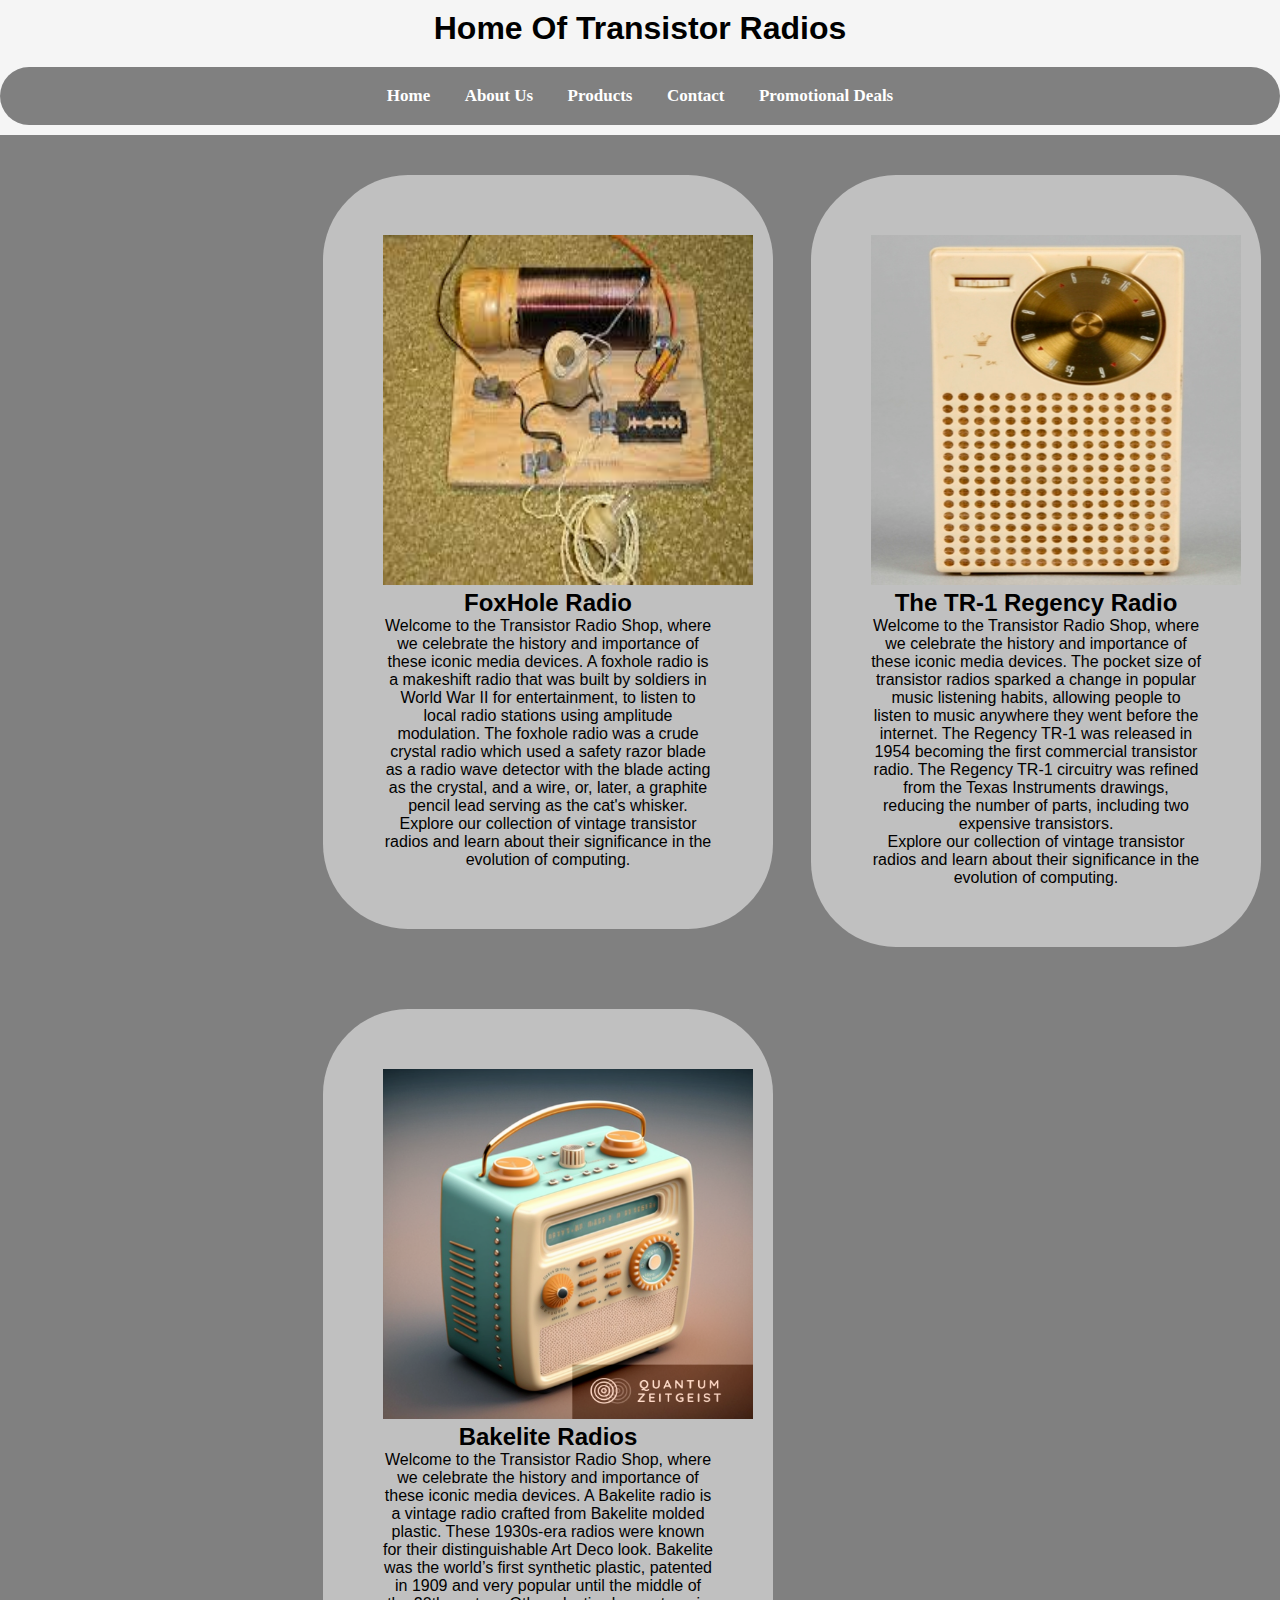
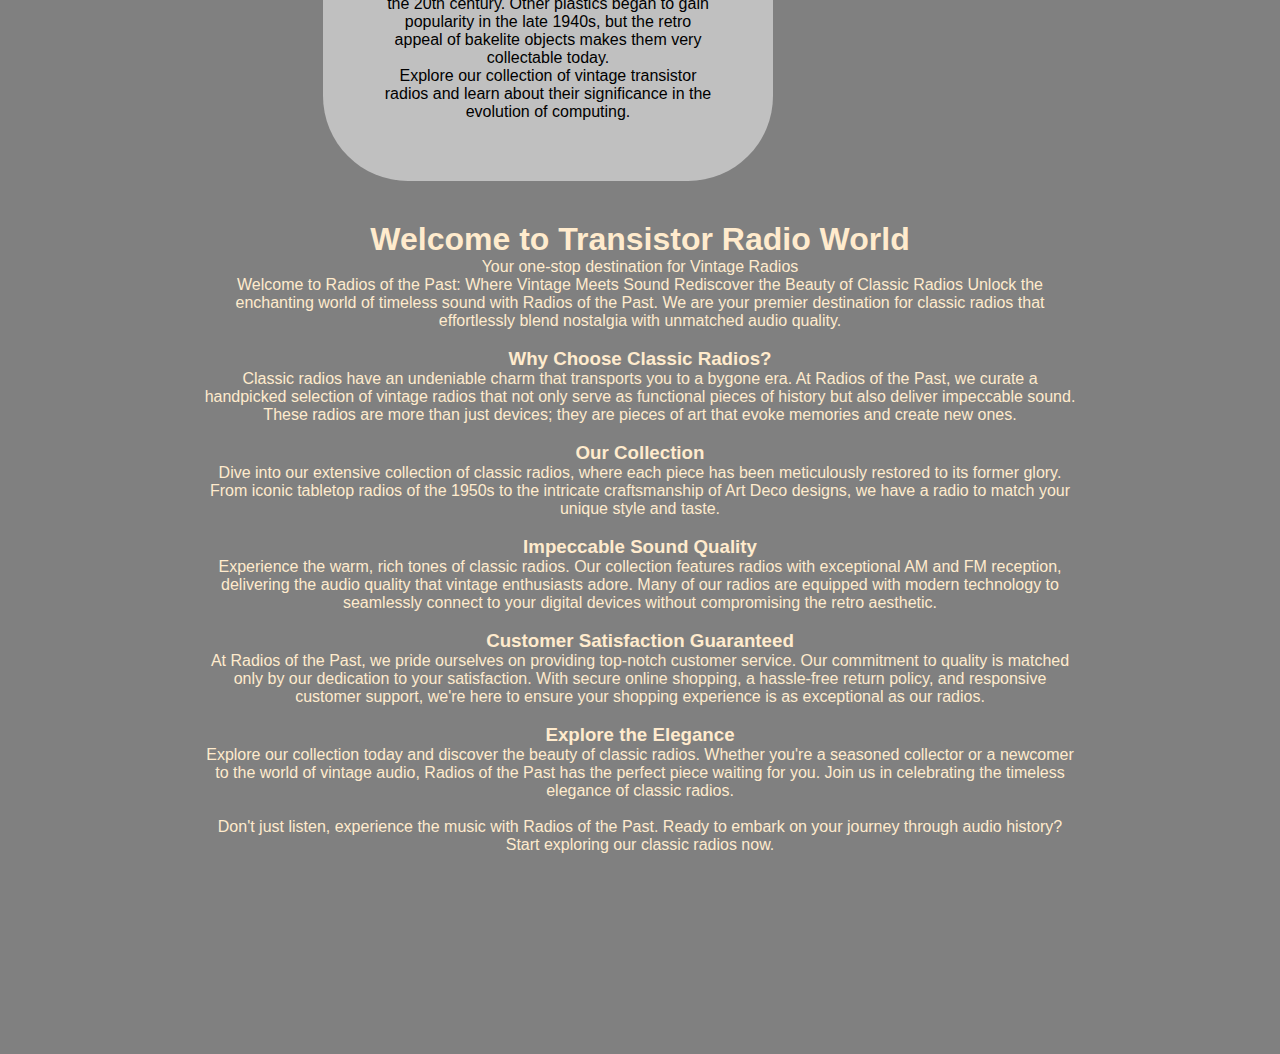
<file: index.html>
<!DOCTYPE html>
<html lang="en">
<head>
    <!-- Meta tags for character set and viewport -->
    <meta charset="UTF-8">
    <meta name="viewport" content="width=device-width, initial-scale=1.0">
    <!-- Link to an external stylesheet (style.css) -->
    <link rel="stylesheet" type="text/css" href="style.css">
    <!-- Title of the page -->
    <title>First transistor Radio</title>
</head>
<body>
    <!-- Header section -->
    <header>
        <!-- This statement below includes the header of the web page. -->
        <h1>Home Of Transistor Radios </h1>
    </header>

    <!-- Navigation section -->
    <header>
        <!-- Navigation menu -->
        <nav>
            <!-- Navigation links -->
            <ul>
                <li><a href="#index">Home</a></li>
                <li><a href="about.html">About Us</a></li>
                <li><a href="products.html">Products</a></li>
                <li><a href="contact.html">Contact</a></li>
                <li><a href="Promotional.html">Promotional Deals</a></li>
            </ul>
        </nav>
    </header>

    <!-- Container for TR-1 Regency Radio -->
    <div class="container">
        <!-- Image and description for TR-1 Regency Radio -->
        <img src="img/H5580-1-Radio-portable-TR-1.jpg" alt="Tr1 radio" class="disk-image">
        <h2><center>The TR-1 Regency Radio</center></h2>
        <p>Welcome to the Transistor Radio Shop, where we celebrate the history and importance of these iconic media devices. The pocket size of transistor radios sparked a change in popular music listening habits, allowing people to listen to music anywhere they went before the internet. The Regency TR-1 was released in 1954 becoming the first commercial transistor radio. The Regency TR-1 circuitry was refined from the Texas Instruments drawings, reducing the number of parts, including two expensive transistors.</p>
        <p>Explore our collection of vintage transistor radios and learn about their significance in the evolution of computing.</p>
    </div>

    <!-- Container for FoxHole Radio -->
    <div class="container1">
        <!-- Image and description for FoxHole Radio -->
        <img src="img/foxhole.jpeg" alt=" radio02" class="disk-image">
        <h2><center>FoxHole Radio</center></h2>
        <p>Welcome to the Transistor Radio Shop, where we celebrate the history and importance of these iconic media devices. A foxhole radio is a makeshift radio that was built by soldiers in World War II for entertainment, to listen to local radio stations using amplitude modulation. The foxhole radio was a crude crystal radio which used a safety razor blade as a radio wave detector with the blade acting as the crystal, and a wire, or, later, a graphite pencil lead serving as the cat's whisker.</p>
        <p>Explore our collection of vintage transistor radios and learn about their significance in the evolution of computing.</p>
    </div>

    <!-- Container for Bakelite Radios -->
    <div class="container2">
        <!-- Image and description for Bakelite Radios -->
        <img src="img/radio.png" alt=" radio02" class="disk-image">
        <h2><center>Bakelite Radios</center></h2>
        <p>Welcome to the Transistor Radio Shop, where we celebrate the history and importance of these iconic media devices. A Bakelite radio is a vintage radio crafted from Bakelite molded plastic. These 1930s-era radios were known for their distinguishable Art Deco look. Bakelite was the world’s first synthetic plastic, patented in 1909 and very popular until the middle of the 20th century. Other plastics began to gain popularity in the late 1940s, but the retro appeal of bakelite objects makes them very collectable today.</p>
        <p>Explore our collection of vintage transistor radios and learn about their significance in the evolution of computing.</p>
    </div>

    <!-- Section for the homepage and introduction -->
    <section id="home" class="forex">
        <div class="forex" >
            <h1><center>Welcome to Transistor Radio World</center></h1>
            <!-- Introduction to Transistor Radio World -->
            <p>Your one-stop destination for Vintage Radios</p>
            <p>Welcome to Radios of the Past: Where Vintage Meets Sound
            Rediscover the Beauty of Classic Radios
            Unlock the enchanting world of timeless sound with Radios of the Past. We are your premier destination for classic radios that effortlessly blend nostalgia with unmatched audio quality.</p>
            <!-- Various sections describing the features and offerings -->
            <br>
            <h3>Why Choose Classic Radios?</h3>
            <p>Classic radios have an undeniable charm that transports you to a bygone era. At Radios of the Past, we curate a handpicked selection of vintage radios that not only serve as functional pieces of history but also deliver impeccable sound. These radios are more than just devices; they are pieces of art that evoke memories and create new ones.</p>
            <br>
            <h3>Our Collection</h3>
            <p>Dive into our extensive collection of classic radios, where each piece has been meticulously restored to its former glory. From iconic tabletop radios of the 1950s to the intricate craftsmanship of Art Deco designs, we have a radio to match your unique style and taste.</p>
            <br>
            <h3>Impeccable Sound Quality</h3>
            <p>Experience the warm, rich tones of classic radios. Our collection features radios with exceptional AM and FM reception, delivering the audio quality that vintage enthusiasts adore. Many of our radios are equipped with modern technology to seamlessly connect to your digital devices without compromising the retro aesthetic.</p>
            <br>
            <h3>Customer Satisfaction Guaranteed</h3>
            <p>At Radios of the Past, we pride ourselves on providing top-notch customer service. Our commitment to quality is matched only by our dedication to your satisfaction. With secure online shopping, a hassle-free return policy, and responsive customer support, we're here to ensure your shopping experience is as exceptional as our radios.</p>
            <br>
            <h3>Explore the Elegance</h3>
            <p>Explore our collection today and discover the beauty of classic radios. Whether you're a seasoned collector or a newcomer to the world of vintage audio, Radios of the Past has the perfect piece waiting for you. Join us in celebrating the timeless elegance of classic radios.</p>
            <br>
            <p>Don't just listen, experience the music with Radios of the Past.
            Ready to embark on your journey through audio history? Start exploring our classic radios now.</p>
        </div>
    </section>
</body>
</html>
</file>
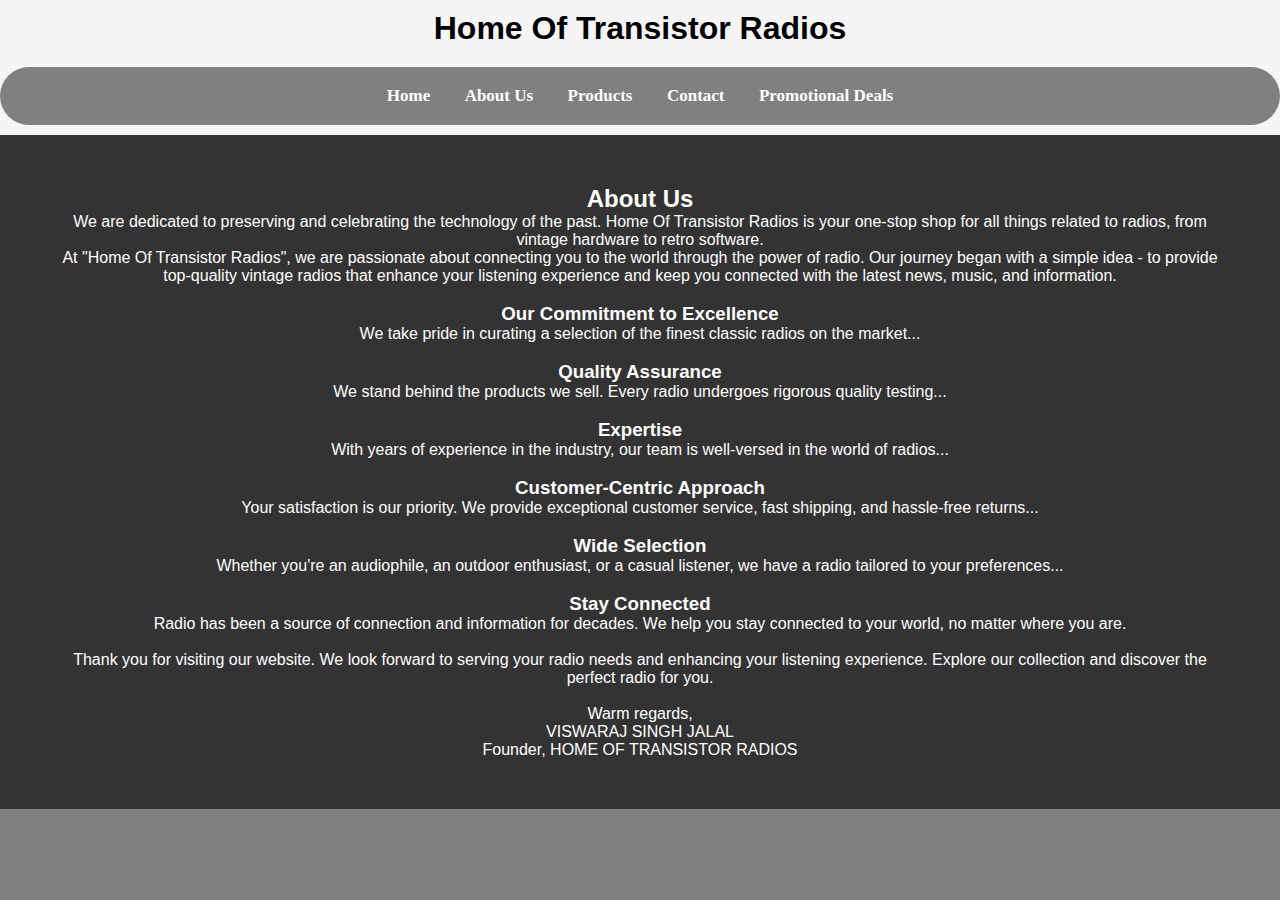
<file: about.html>
<!DOCTYPE html>
<html lang="en">
<head>
    <!-- Meta tags for character set and viewport -->
    <meta charset="UTF-8">
    <meta name="viewport" content="width=device-width, initial-scale=1.0">
    <!-- Link to an external stylesheet (style.css) -->
    <link rel="stylesheet" type="text/css" href="style.css">
    <title>Document</title>
</head>
<body>
    <!-- Header section -->
    <header>
        <!-- Main heading of the webpage -->
        <h1>Home Of Transistor Radios</h1>
    </header>
    <!-- Another header section containing navigation links -->
    <header>
        <!-- Navigation menu -->
        <nav>
            <ul>
                <!-- Navigation links -->
                <li><a href="index.html">Home</a></li>
                <li><a href="#about">About Us</a></li>
                <li><a href="products.html">Products</a></li>
                <li><a href="contact.html">Contact</a></li>
                <li><a href="Promotional.html">Promotional Deals</a></li>
            </ul>
        </nav>
    </header>
    <!-- About Us section -->
    <section id="about" class="about">
        <!-- Main heading for the About Us section -->
        <h2><center>About Us</center></h2>
        <!-- Introduction paragraph -->
        <p>We are dedicated to preserving and celebrating the technology of the past. Home Of Transistor Radios is your one-stop shop for all things related to radios, from vintage hardware to retro software.</p>
        <p>At "Home Of Transistor Radios", we are passionate about connecting you to the world through the power of radio. Our journey began with a simple idea - to provide top-quality vintage radios that enhance your listening experience and keep you connected with the latest news, music, and information.</p>
        <br>
        <!-- Subheadings and paragraphs providing more information about the company -->
        <h3>Our Commitment to Excellence</h3>
        <p>We take pride in curating a selection of the finest classic radios on the market...</p>
        <br>
        <h3>Quality Assurance</h3>
        <p>We stand behind the products we sell. Every radio undergoes rigorous quality testing...</p>
        <br>
        <h3>Expertise</h3>
        <p>With years of experience in the industry, our team is well-versed in the world of radios...</p>
        <br>
        <h3>Customer-Centric Approach</h3>
        <p>Your satisfaction is our priority. We provide exceptional customer service, fast shipping, and hassle-free returns...</p>
        <br>
        <h3>Wide Selection</h3>
        <p>Whether you're an audiophile, an outdoor enthusiast, or a casual listener, we have a radio tailored to your preferences...</p>
        <br>
        <h3>Stay Connected</h3>
        <p>Radio has been a source of connection and information for decades. We help you stay connected to your world, no matter where you are.</p>
        <br>
        <!-- Closing statement and founder's information -->
        <p>Thank you for visiting our website. We look forward to serving your radio needs and enhancing your listening experience. Explore our collection and discover the perfect radio for you.</p>
        <br>
        <center>
            Warm regards,<br>
            VISWARAJ SINGH JALAL<br>
            Founder, HOME OF TRANSISTOR RADIOS
        </center>
    </section>
</body>
</html>
</file>
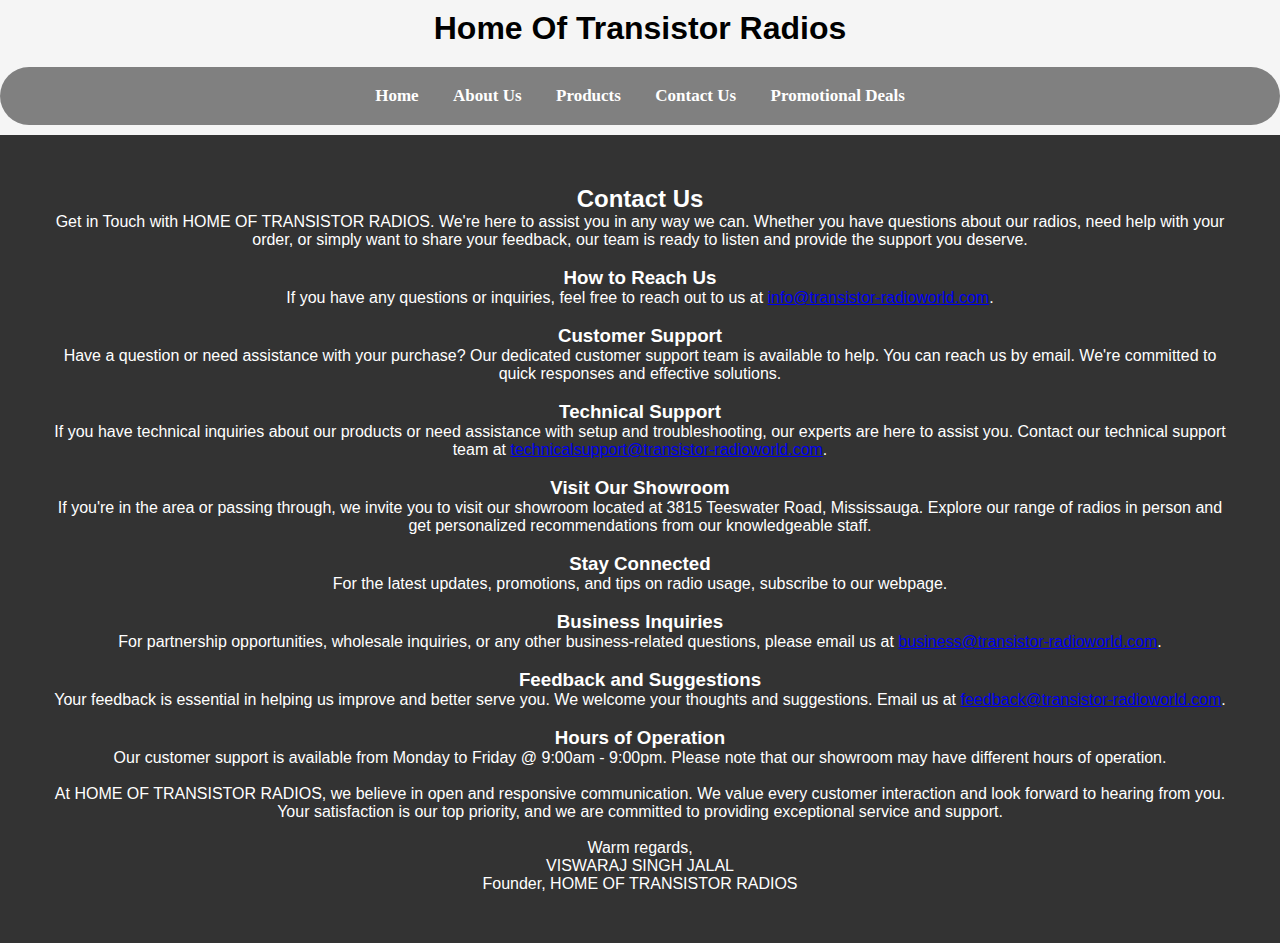
<file: contact.html>
<!DOCTYPE html>
<html lang="en">
<head>
    <!-- Meta tags for character set and viewport -->
    <meta charset="UTF-8">
    <meta name="viewport" content="width=device-width, initial-scale=1.0">
    <!-- Link to an external stylesheet (style.css) -->
    <link rel="stylesheet" type="text/css" href="style.css">
    <title>Document</title>
</head>
<body>
    <!-- Header section -->
    <header>

        <!-- This statement below includes the header of the web page. -->

        <h1>Home Of Transistor Radios </h1>
    </header>

    <!-- Another header section containing navigation links -->
    <header>
        <!-- Navigation menu -->
        <nav>
            <!-- Navigation links -->
            <ul>
                <li><a href="index.html">Home</a></li>
                <li><a href="about.html">About Us</a></li>
                <li><a href="products.html">Products</a></li>
                <li><a href="#contact">Contact Us</a></li>
                <li><a href="Promotional.html">Promotional Deals</a></li>
            </ul>
        </nav>
    </header>

    <!-- Contact Us section -->
    <section id="contact" class="contact">
        <!-- Main heading for the Contact Us section -->
        <h2><center>Contact Us</center></h2>

        <!-- Introduction paragraph -->
        <p>Get in Touch with HOME OF TRANSISTOR RADIOS. We're here to assist you in any way we can. Whether you have questions about our radios, need help with your order, or simply want to share your feedback, our team is ready to listen and provide the support you deserve.</p>
        <br>
        <!-- Subheadings and paragraphs providing information about how to reach the company, customer support, technical support, showroom visit, staying connected, business inquiries, feedback and suggestions, and hours of operation -->
        <h3>How to Reach Us</h3>
        <p>If you have any questions or inquiries, feel free to reach out to us at <a href="mailto:info@transistor-radioworld.com">info@transistor-radioworld.com</a>.</p>
        <br>
        <h3>Customer Support</h3>
        <p>Have a question or need assistance with your purchase? Our dedicated customer support team is available to help. You can reach us by email. We're committed to quick responses and effective solutions.</p>
        <br>
        <h3>Technical Support</h3>
        <p>If you have technical inquiries about our products or need assistance with setup and troubleshooting, our experts are here to assist you. Contact our technical support team at <a href="mailto:technicalsupport@transistor-radioworld.com">technicalsupport@transistor-radioworld.com</a>.</p>
        <br>
        <h3>Visit Our Showroom</h3>
        <p>If you're in the area or passing through, we invite you to visit our showroom located at 3815 Teeswater Road, Mississauga. Explore our range of radios in person and get personalized recommendations from our knowledgeable staff.</p>
        <br>
        <h3>Stay Connected</h3>
        <p>For the latest updates, promotions, and tips on radio usage, subscribe to our webpage.</p>
        <br>
        <h3>Business Inquiries</h3>
        <p>For partnership opportunities, wholesale inquiries, or any other business-related questions, please email us at <a href="business@transistor-radioworld.com">business@transistor-radioworld.com</a>.</p>
        <br>
        <h3>Feedback and Suggestions</h3>
        <p>Your feedback is essential in helping us improve and better serve you. We welcome your thoughts and suggestions. Email us at <a href="mailto:feedback@transistor-radioworld.com">feedback@transistor-radioworld.com</a>.</p>
        <br>
        <h3>Hours of Operation</h3>
        <p>Our customer support is available from Monday to Friday @ 9:00am - 9:00pm. Please note that our showroom may have different hours of operation.</p>
        <br>
        <!-- Closing statement and founder's information -->
        <p>At HOME OF TRANSISTOR RADIOS, we believe in open and responsive communication. We value every customer interaction and look forward to hearing from you. Your satisfaction is our top priority, and we are committed to providing exceptional service and support.</p>
        <br>
        <center>
            Warm regards,<br>
            VISWARAJ SINGH JALAL<br>
            Founder, HOME OF TRANSISTOR RADIOS
        </center>
    </section>
</body>
</html>
</file>
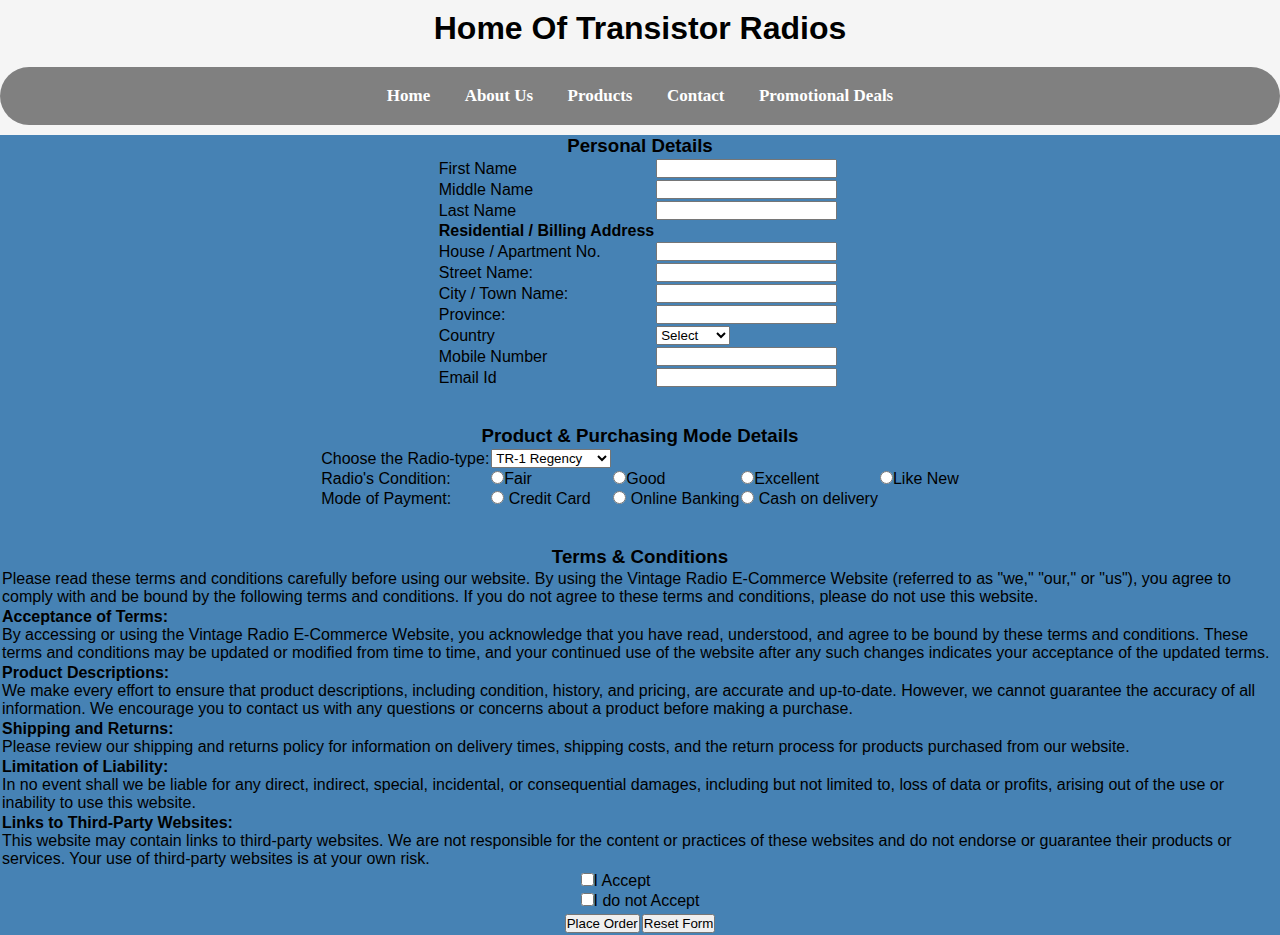
<file: done.html>
<!DOCTYPE html>
<html lang="en">

<head>
    <!-- Meta tags for character set and viewport -->
    <meta charset="UTF-8">
    <meta name="viewport" content="width=device-width, initial-scale=1.0">
    <!-- Link to an external stylesheet (style.css) -->
    <link rel="stylesheet" type="text/css" href="style.css">
    <title>Document</title>
</head>

<body>
    <!-- Header section -->
    <header>
        <!-- This statement below includes the header of the web page. -->
        <h1>Home Of Transistor Radios </h1>
    </header>

    <!-- Navigation section -->
    <header>
        <!-- Navigation menu -->
        <nav>
            <!-- Navigation links -->
            <ul>
                <li><a href="index.html">Home</a></li>
                <li><a href="about.html">About Us</a></li>
                <li><a href="products.html">Products</a></li>
                <li><a href="contact.html">Contact</a></li>
                <li><a href="Promotional.html">Promotional Deals</a></li>
            </ul>
        </nav>
    </header>

    <!-- Form section -->
    <div class="done">
        <form action="order-confirm.php" method="POST">
            <center>
                <h3>Personal Details</h3>
                <table>
                    <!-- Personal details input fields -->
                    <tr>
                        <td>First Name</td>
                        <td><input type="text" name="fname" id="fname" required></td>
                    </tr>
                    <tr>
                        <td>Middle Name</td>
                        <td><input type="text" name="name" id="name"></td>
                        <td></td>
                        <td></td>
                    </tr>
                    <tr>
                        <td>Last Name</td>
                        <td><input type="text" name="lname" id="lname" required></td>
                    </tr>
                    <!-- Address input fields -->
                    <tr>
                        <td><h4>Residential / Billing Address</h4></td>
                    </tr>
                    <tr>
                        <td>House / Apartment No.</td>
                        <td><input type="text" name="house" required></td>
                    </tr>
                    <tr>
                        <td>Street Name:</td>
                        <td><input type="text" name="street" required></td>
                    </tr>
                    <tr>
                        <td>City / Town Name:</td>
                        <td><input type="text" name="city" required></td>
                    </tr>
                    <tr>
                        <td>Province:</td>
                        <td><input type="text" name="province" required></td>
                    </tr>
                    <tr>
                        <td>Country</td>
                        <td>
                            <select name="" id="">
                                <!-- Country options -->
                                <option value="" selected="selected" disabled="disabled">Select</option>
                                <option value="">India</option>
                                <option value="">Canada</option>
                                <option value="">Australia</option>
                                <option value="">USA</option>
                                <option value="">Egypt</option>
                            </select>
                        </td>
                    </tr>
                    <tr>
                        <td>Mobile Number</td>
                        <td><input type="number" name="number" required></td>
                    </tr>
                    <tr>
                        <td>Email Id</td>
                        <td><input type="email" name="email" required></td>
                    </tr>
                </table><br><br>

                <h3>Product & Purchasing Mode Details</h3>
                <!-- Product and purchasing details input fields -->
                <table>
                    <tr>
                        <td>Choose the Radio-type:</td>
                        <td>
                            <select name="type" id="type">
                                <!-- Radio type options -->
                                <option value="TR-1 Regency Radio"> TR-1 Regency</option>
                                <option value="Foxhole">Foxhole Radio</option>
                                <option value="Bakelite Radio">Bakelite Radio</option>
                                <option value="Transistor Radio">Transistor Radio</option>
                            </select>
                        </td>
                    </tr>
                    <tr>
                        <td>Radio's Condition:</td>
                        <!-- Radio condition options -->
                        <td><input type="radio" name="condition">Fair</td>
                        <td><input type="radio" name="condition">Good</td>
                        <td><input type="radio" name="condition">Excellent</td>
                        <td><input type="radio" name="condition">Like New</td>
                    </tr>
                    <tr>
                        <td>Mode of Payment:</td>
                        <!-- Payment mode options -->
                        <td><label><input type="radio" name="payment" id="credit"> Credit Card</label> </td>
                        <td><label><input type="radio" name="payment" id="banking"> Online Banking</label> </td>
                        <td><label><input type="radio" name="payment" id="cash"> Cash on delivery </label></td>
                    </tr>
                </table><br><br>

                <h3>Terms & Conditions</h3>
                <!-- Terms and conditions -->
                <table>
                    <tr>
                        <td>Please read these terms and conditions carefully before using our website. By using the Vintage Radio E-Commerce Website (referred to as "we," "our," or "us"), you agree to comply with and be bound by the following terms and conditions. If you do not agree to these terms and conditions, please do not use this website.</td>
                    </tr>
                    <tr>
                        <td><h4>Acceptance of Terms:</h4> By accessing or using the Vintage Radio E-Commerce Website, you acknowledge that you have read, understood, and agree to be bound by these terms and conditions. These terms and conditions may be updated or modified from time to time, and your continued use of the website after any such changes indicates your acceptance of the updated terms.</td>
                    </tr>
                    <tr>
                        <td><h4>Product Descriptions:</h4> We make every effort to ensure that product descriptions, including condition, history, and pricing, are accurate and up-to-date. However, we cannot guarantee the accuracy of all information. We encourage you to contact us with any questions or concerns about a product before making a purchase.</td>
                    </tr>
                    <tr>
                        <td><h4>Shipping and Returns:</h4> Please review our shipping and returns policy for information on delivery times, shipping costs, and the return process for products purchased from our website.</td>
                    </tr>
                    <tr>
                        <td><h4>Limitation of Liability:</h4> In no event shall we be liable for any direct, indirect, special, incidental, or consequential damages, including but not limited to, loss of data or profits, arising out of the use or inability to use this website.</td>
                    </tr>
                    <tr>
                        <td><h4>Links to Third-Party Websites:</h4> This website may contain links to third-party websites. We are not responsible for the content or practices of these websites and do not endorse or guarantee their products or services. Your use of third-party websites is at your own risk.</td>
                    </tr>
                </table>
                <!-- Checkbox for acknowledgment -->
                <table>
                    <tr>
                        <td><input type="checkbox" name="acknowledge">I Accept</td>
                    </tr>
                    <tr>
                        <td><input type="checkbox" name="acknowledge">I do not Accept</td>
                    </tr>
                </table>
                <!-- Submit and reset buttons -->
                <table>
                    <tr>
                        <td><input type="submit" value="Place Order"></td>
                        <td><input type="reset" value="Reset Form"></td>
                    </tr>
                </table>
            </center>
        </form>
    </div>
</body>

</html>
</file>
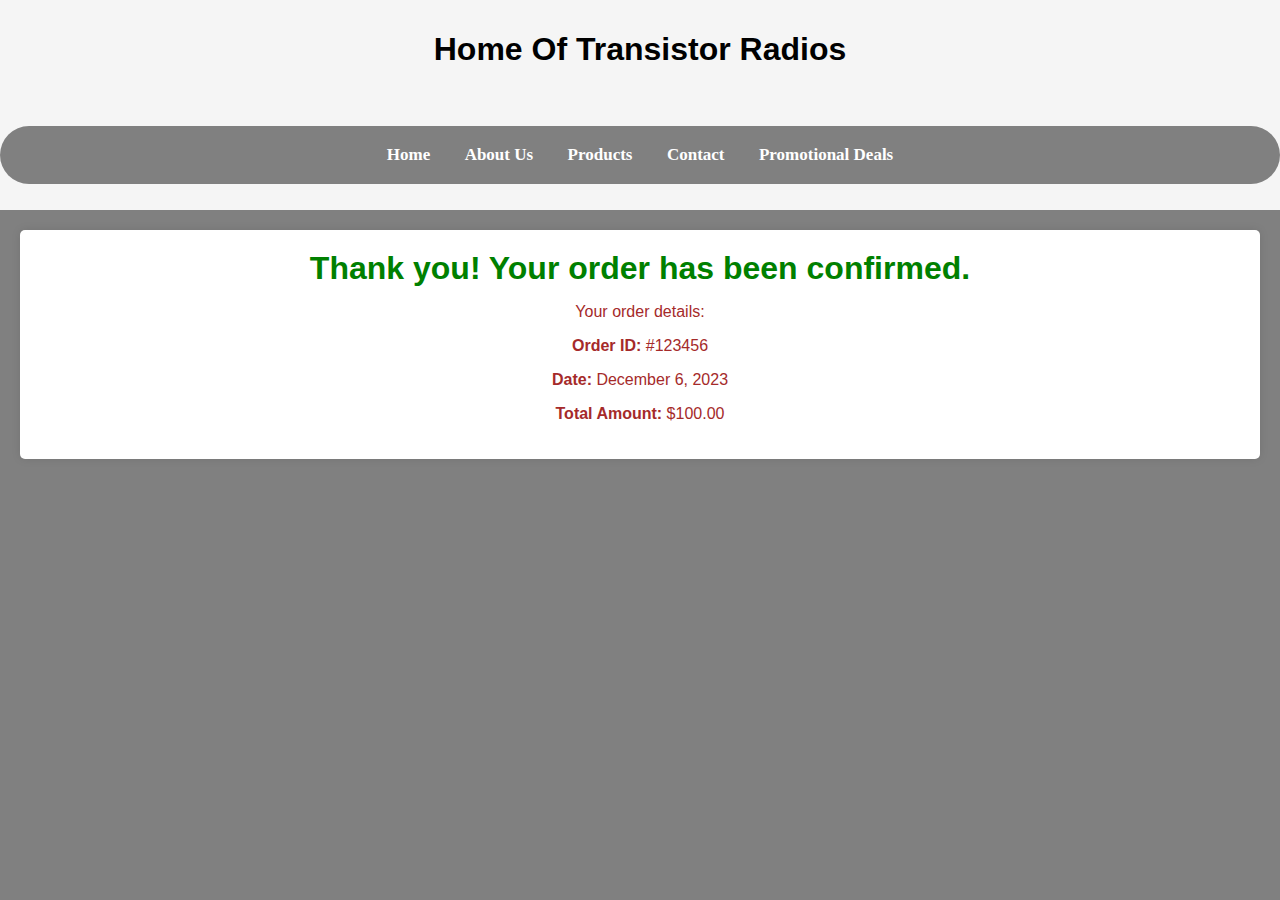
<file: order-confirm.html>
<!DOCTYPE html>
<html lang="en">
<head>
    <!-- Meta tags for character set and viewport -->
    <meta charset="UTF-8">
    <meta name="viewport" content="width=device-width, initial-scale=1.0">
    <!-- Title of the page -->
    <title>Order Confirmed</title>
    <!-- Internal stylesheet -->
    <style>
        body {
            font-family: Arial, sans-serif;
            text-align: center;
            background-color: grey;
            margin: 0;
            padding: 0;
        }

        /* Styling for the header */
        header {
            background-color: whitesmoke;
            color: black;
            padding: 10px 0;
            font-family: 'Franklin Gothic Medium', 'Arial Narrow', Arial, sans-serif;
            text-align: center;
        }

        /* Styling for the main section */
        section {
            margin: 20px;
            padding: 20px;
            background-color: white;
            border-radius: 5px;
            box-shadow: 0 0 10px rgba(0, 0, 0, 0.1);
        }

        /* Styling for h1 text elements */
        h1 {
            color: black;
        }

        p {
            color: brown;
        }

        /* Styling for the confirmation message */
        .confirmation-message {
            font-size: 32px;
            font-weight: bold;
            color: green;
        }

        /* Styling for the navigation bar */
        nav ul {
            list-style: none;
            text-align: center;
            background-color: grey;
            padding: 19px 0;
            border-radius: 85px;
        }

        nav li {
            display: inline;
            margin: 0 15px;
            color: white;
        }

        nav a {
            text-decoration: none;
            color: white;
            font-weight: bold;
            font-family: cursive;
            font-size: 17px;
        }
    </style>
</head>
<body>
    <!-- Main header section -->
    <header>
        <!-- Header content -->
        <h1>Home Of Transistor Radios </h1>
    </header>

    <!-- Navigation section -->
    <header>
        <!-- Navigation menu -->
        <nav>
            <!-- Navigation links -->
            <ul>
                <li><a href="#index">Home</a></li>
                <li><a href="about.php">About Us</a></li>
                <li><a href="products.php">Products</a></li>
                <li><a href="contact.php">Contact</a></li>
                <li><a href="Promotional.php">Promotional Deals</a></li>
            </ul>
        </nav>
    </header>

    <!-- Main content section -->
    <section>
        <!-- Confirmation message -->
        <div class="confirmation-message">Thank you! Your order has been confirmed.</div>
        <!-- Order details -->
        <p>Your order details:</p>
        <p><strong>Order ID:</strong> #123456</p>
        <p><strong>Date:</strong> December 6, 2023</p>
        <p><strong>Total Amount:</strong> $100.00</p>

        <!-- PHP code to display additional order details --

        <p>For any inquiries, please contact our customer support.</p>
    </section>
</body>
</html>
</file>
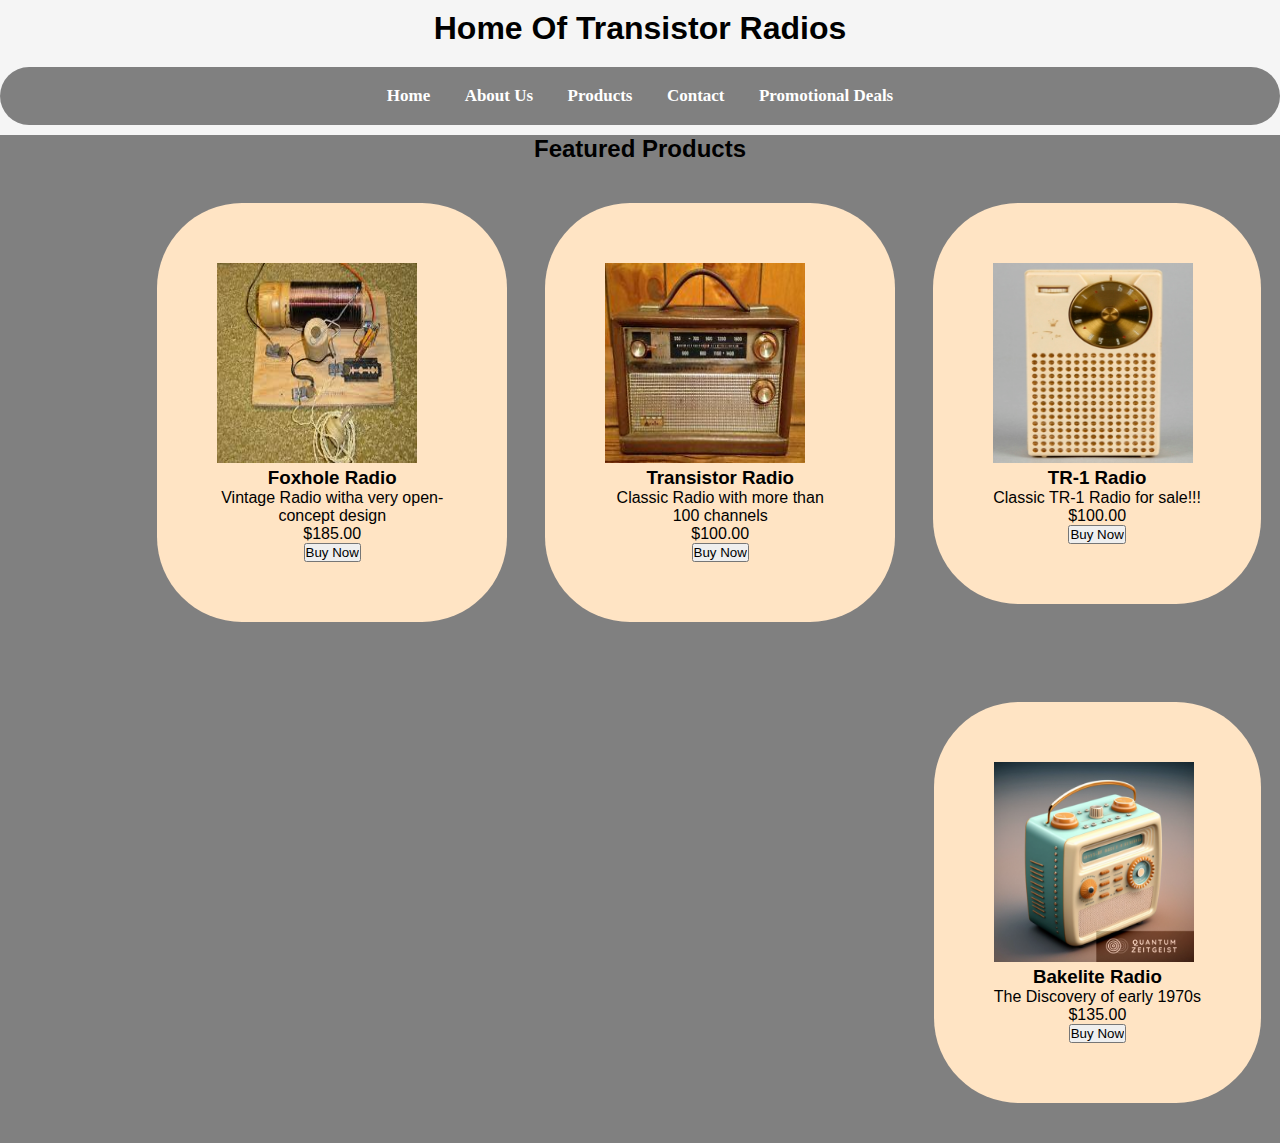
<file: products.html>
<!DOCTYPE html>
<html lang="en">
<head>
        <meta charset="UTF-8">
        <meta name="viewport" content="width=device-width, initial-scale=1.0">
        <link rel="stylesheet" type="text/css" href="style.css">
        <title>Document</title>
</head>
<body>
<header>

<!--This statement below includes the header of the web page.-->

    <h1>Home Of Transistor Radios </h1>
</header>

<header>
    <nav>
        <ul>
            <li><a href="index.html">Home</a></li>
            <li><a href="about.html">About Us</a></li>
            <li><a href="#products">Products</a></li>
            <li><a href="contact.html">Contact</a></li>
            <li><a href="Promotional.html">Promotional Deals</a></li>
        </ul>
    </nav>
</header>

        <h2><center>Featured Products</center></h2>
        <div class="product">
            <img src="img/H5580-1-Radio-portable-TR-1.jpg" alt="Tr1" height="200" width="200">
            <h3><center>TR-1 Radio</center></h3>
            <p>Classic TR-1 Radio for sale!!!</p>
            <p>$100.00</p>
            <form action="done.php" method="post">
                <center><input type="submit" id="TR-1" name="TR-1" value="Buy Now"></center>
            </form>
        </div>
        <div class="product">
            <img src="img/d15dedb3ea0d7e992bd1d9dfc30b4b64.jpeg" alt="Radio02" height="200" width="200" >
            <h3><center>Transistor Radio</center></h3>
            <p>Classic Radio with more than 100 channels</p>
            <p>$100.00</p>
            <form action="done.php" method="post">
            <center><input type="submit" value="Buy Now"></center>
            </form>
        </div>
        
        <div class="product">
            <img src="img/foxhole.jpeg" alt="Radio03" height="200" width="200">
            <h3><center>Foxhole Radio</center></h3>
            <p>Vintage Radio witha very open-concept design</p>
            <p>$185.00</p>
            <form action="done.php" method="post">
            <center><input type="submit" value="Buy Now"></center>
            </form>
        </div>

        <div class="product">
            <img src="img/radio.png" alt="Radio04" height="200" width="200">
            <h3><center>Bakelite Radio</center></h3>
            <p>The Discovery of early 1970s</p>
            <p>$135.00</p>
            <form action="done.php" method="post">
            <center><input type="submit" value="Buy Now"></center>
            </form>
        </div>

    
</body>
</html>
</file>
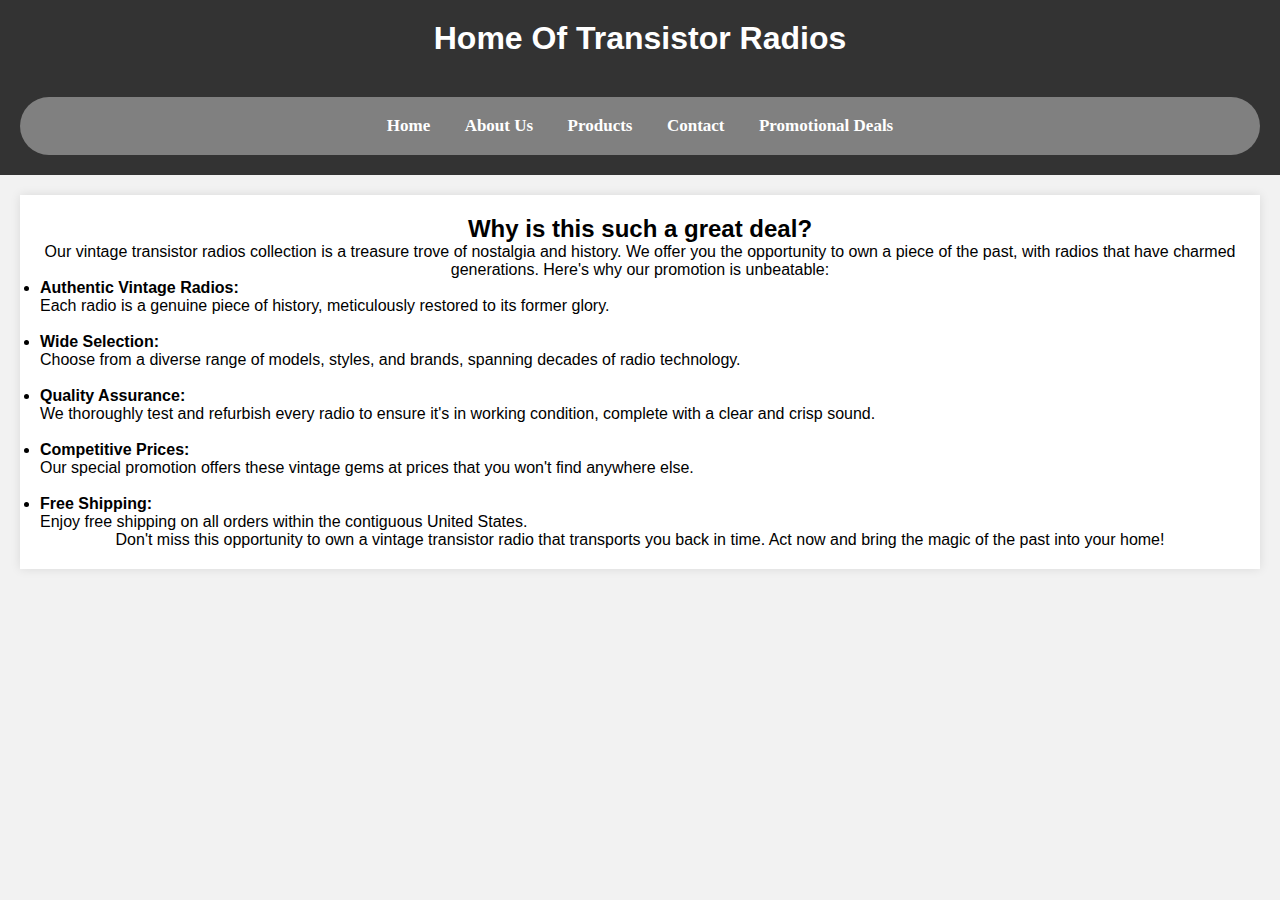
<file: Promotional.html>
<!DOCTYPE html>
<html>
<head>
    <!-- Meta tags for character set and viewport -->
    <meta charset="UTF-8">
    <meta name="viewport" content="width=device-width, initial-scale=1.0">
    <!-- External stylesheet link -->
    <link rel="stylesheet" type="text/css" href="style.css">
    <!-- Title of the page -->
    <title>Vintage Transistor Radios - Special Promotion</title>
    <!-- Internal styling for body and header -->
    <style>
        body {
            font-family: Arial, sans-serif;
            margin: 0;
            padding: 0;
            background-color: #f2f2f2;
        }

        /* Styling for the main header */
        header {
            background-color: #333;
            color: #fff;
            text-align: center;
            padding: 20px;
        }
    </style>
</head>
<body>
    <!-- Main header section -->
    <header>
        <!-- Header content -->
        <h1>Home Of Transistor Radios </h1>
    </header>

    <!-- Navigation section -->
    <header>
        <!-- Navigation menu -->
        <nav>
            <!-- Navigation links -->
            <ul>
                <li><a href="index.html">Home</a></li>
                <li><a href="about.html">About Us</a></li>
                <li><a href="#products">Products</a></li>
                <li><a href="contact.html">Contact</a></li>
                <li><a href="Promotional.html">Promotional Deals</a></li>
            </ul>
        </nav>
    </header>
    
    <!-- Main content section -->
    <div class="promotion">
        <!-- Promotion heading -->
        <h2><center>Why is this such a great deal?</center></h2>
        <!-- Promotion details -->
        <p>
            Our vintage transistor radios collection is a treasure trove of nostalgia and history. We offer you the opportunity to own a piece of the past, with radios that have charmed generations. Here's why our promotion is unbeatable:
        </p>
        <!-- List of promotion points -->
        <ul>
            <li><h4>Authentic Vintage Radios:</h4> Each radio is a genuine piece of history, meticulously restored to its former glory.</li>
            <br>
            <li><h4>Wide Selection:</h4> Choose from a diverse range of models, styles, and brands, spanning decades of radio technology.</li>
            <br>
            <li><h4>Quality Assurance:</h4> We thoroughly test and refurbish every radio to ensure it's in working condition, complete with a clear and crisp sound.</li>
            <br>
            <li><h4>Competitive Prices:</h4> Our special promotion offers these vintage gems at prices that you won't find anywhere else.</li>
            <br>
            <li><h4>Free Shipping:</h4> Enjoy free shipping on all orders within the contiguous United States.</li>
        </ul>
        <!-- Closing statement -->
        <p>
            Don't miss this opportunity to own a vintage transistor radio that transports you back in time. Act now and bring the magic of the past into your home!
        </p>
    </div>
</body>
</html>
</file>
<file: style.css>
body {
    font-family: Arial, sans-serif;
    background-color:grey;
    margin: 0;
    padding: 0;
}

header {
    background-color:white;
    color: black;
    padding: 10px;
    text-align: center;
}

h3{
    text-align: center;
}

h1 {
    font-size: 32px;
}

.container {
    max-width: 450px;
    margin: 40px 19px;
    background-color:silver;
    padding: 60px;
    border-radius: 85px;
    box-shadow: 0 0 10px black(0, 0, 0, 0.2);
    float: right;
}
.container1 {
    max-width: 450px;
    margin: 40px 19px;
    background-color:silver;
    padding: 60px;
    border-radius: 85px;
    box-shadow: 0 0 0px black(0, 0, 0, 0.2);
    float: right;
}
.container2 {
    max-width: 450px;
    margin: 40px 19px;
    background-color:silver;
    padding: 60px;
    border-radius: 85px;
    box-shadow: 0 0 0px black(0, 0, 0, 0.2);
    float: right;
}
.disk-image {
    width: 370px;
    height: 350px;
    margin: 0 auto;
}

p {
    text-align: center;
}
/* Reset some default styles for cross-browser consistency */
* {
    margin: 0;
    padding: 0;
    box-sizing: border-box;
}

/* Style the header and navigation bar */
header {
    background-color:whitesmoke;
    color:black;
    padding: 10px 0;
    font-family: 'Franklin Gothic Medium', 'Arial Narrow', Arial, sans-serif;
}

nav ul {
    list-style: none;
    text-align: center;
    background-color: grey;
    padding: 19px 0;
    border-radius: 85px;
}

nav li {
    display: inline;
    margin: 0 15px;
    color: white;
}

nav a {
    text-decoration: none;
    color: white;
    font-weight: bold;
    font-family: cursive;
    font-size: 17px;
}

/* Style the forex section */
.forex {
    text-align: left;
    padding: 100px;
    color: blanchedalmond;
    font-family: 'Segoe UI', Tahoma, Geneva, Verdana, sans-serif;
    
}

/* Style the product showcase section */
.products {
    background-color: #f5f5f5;
    padding: 50px;
    font-family: 'Times New Roman', Times, serif;
    text-align: left;
    float: right;
}

.product {
    max-width: 350px;
    margin: 40px 19px;
    background-color:bisque;
    padding: 60px;
    border-radius: 85px;
    box-shadow: 0 0 10px black(0, 0, 0, 0.2);
    float: right;
}

.product img {
    max-width: 100%;
}

/* Style the about section */
.about {
    padding: 50px;
    color: white;
    background-color: #333;
}

/* Style the contact section */
.contact {
    background-color: #333;
    color: white;
    padding: 50px;
}

.done{
    background-color:steelblue;
}
.promotion {
    margin: 20px;
    padding: 20px;
    background-color: #fff;
    box-shadow: 0 0 10px rgba(0, 0, 0, 0.1);
}
.images {
    padding: auto;
    margin-left: auto;
}
</file>
